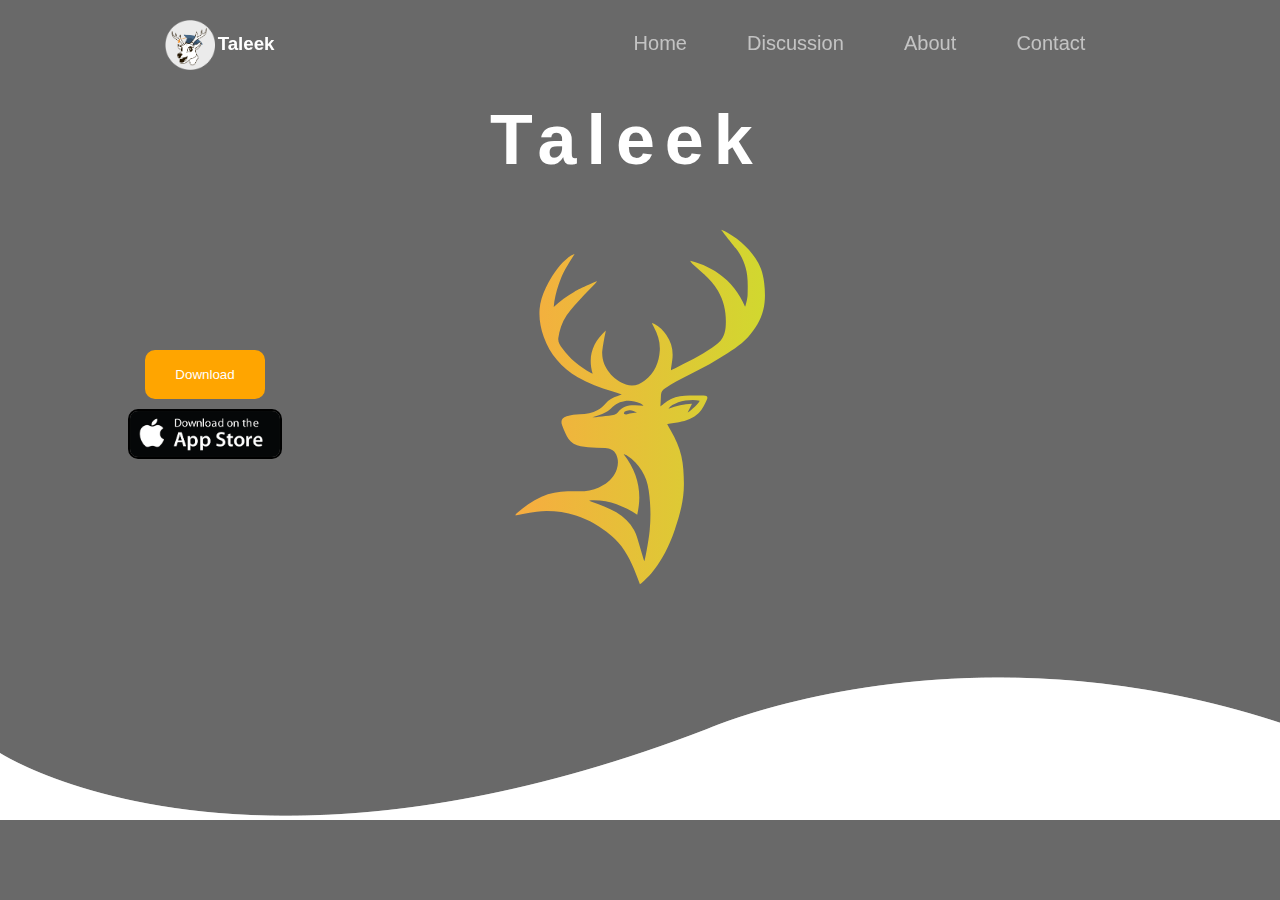
<file: index.html>
<!DOCTYPE html>
<html lang="en">

<head>
    <meta charset="UTF-8">
    <meta http-equiv="X-UA-Compatible" content="IE=edge">
    <meta name="viewport" content="width=device-width, initial-scale=1.0">
    <title>Project9-Taleek</title>
    <link rel="stylesheet" href="style.css">
    <link rel="stylesheet" href="project9.css">
</head>

<body>
    <!-- start header -->

    <header>
        <div class="par-logo">
            <img src="example 17/logo2.png" alt="" class="logo">
            <h3>Taleek</h3>
        </div>
        <label for="box" class="icon-menu menu"></label>
        <input id="box" class="check" type="checkbox">
        
        <nav class="nav">
            <a href="#">Home</a>
            <a href="#">Discussion</a>
            <a href="#">About</a>
            <a class="contact" href="#">Contact</a>
        </nav>


    </header>
    <!-- end header -->


    <!-- start main -->

    <main>
        <h1>Taleek</h1>
        <img src="example 17/Taleek.svg" alt="" class="big-img">
        <div class="dow">
            <button>Download</button>
            <img src="example 17/app-store.png" alt="" class="app-store">
        </div>
    </main>

    <!-- end main -->


    <!-- start wave -->

    <div class="wave">
        <!-- <img src="wave.png" alt="" class="wave"> -->
    </div>

    <!-- end wave -->

</body>

</html>
</file>
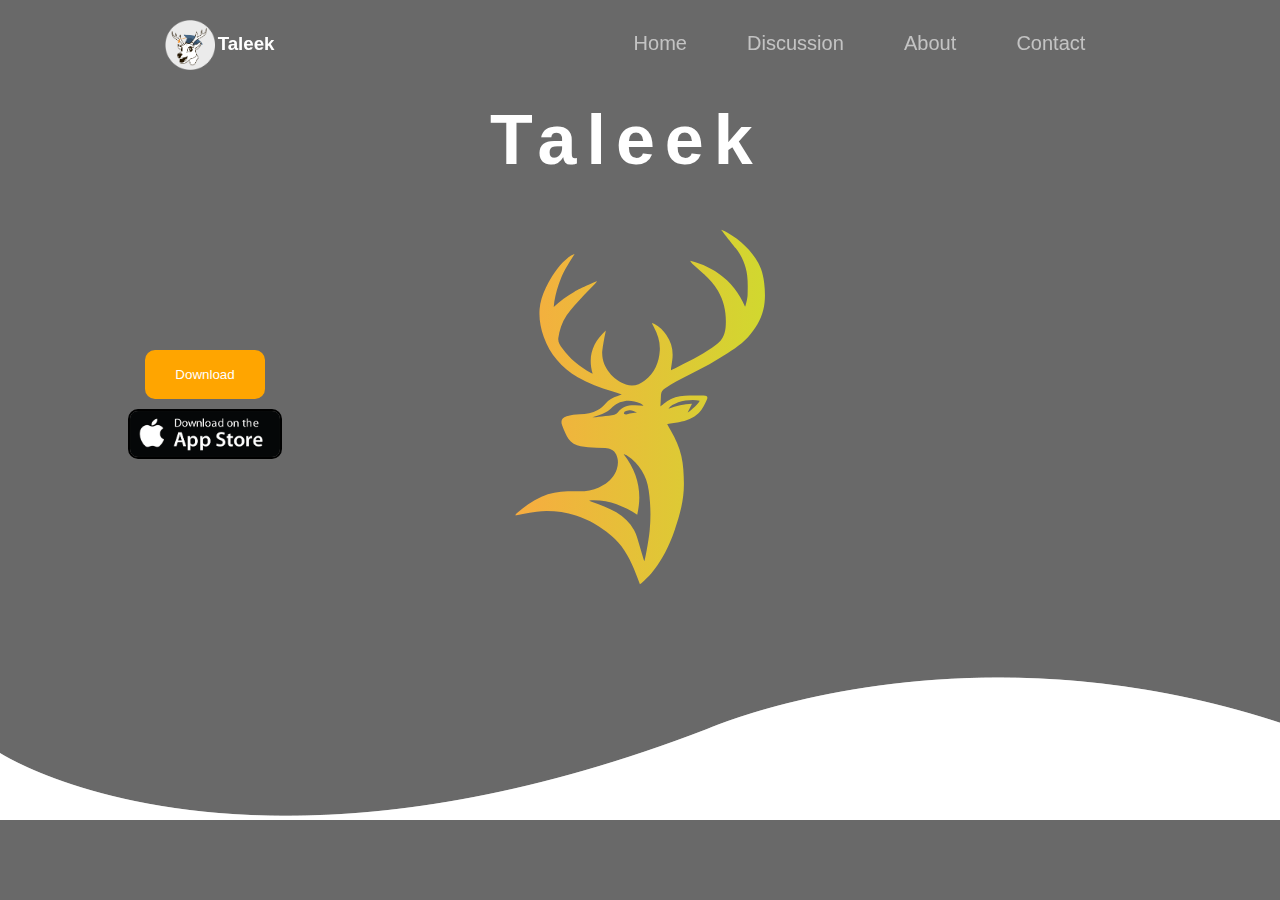
<file: project9.html>
<!DOCTYPE html>
<html lang="en">

<head>
    <meta charset="UTF-8">
    <meta http-equiv="X-UA-Compatible" content="IE=edge">
    <meta name="viewport" content="width=device-width, initial-scale=1.0">
    <title>Project9-Taleek</title>
    <link rel="stylesheet" href="style.css">
    <link rel="stylesheet" href="project9.css">
</head>

<body>
    <!-- start header -->

    <header>
        <div class="par-logo">
            <img src="example 17/logo2.png" alt="" class="logo">
            <h3>Taleek</h3>
        </div>
        <label for="box" class="icon-menu menu"></label>
        <input id="box" class="check" type="checkbox">
        
        <nav class="nav">
            <a href="#">Home</a>
            <a href="#">Discussion</a>
            <a href="#">About</a>
            <a class="contact" href="#">Contact</a>
        </nav>


    </header>
    <!-- end header -->


    <!-- start main -->

    <main>
        <h1>Taleek</h1>
        <img src="example 17/Taleek.svg" alt="" class="big-img">
        <div class="dow">
            <button>Download</button>
            <img src="example 17/app-store.png" alt="" class="app-store">
        </div>
    </main>

    <!-- end main -->


    <!-- start wave -->

    <div class="wave">
        <!-- <img src="wave.png" alt="" class="wave"> -->
    </div>

    <!-- end wave -->

</body>

</html>
</file>
<file: style.css>
@font-face {
  font-family: 'icomoon';
  src:  url('fonts/icomoon.eot?28au2j');
  src:  url('fonts/icomoon.eot?28au2j#iefix') format('embedded-opentype'),
    url('fonts/icomoon.ttf?28au2j') format('truetype'),
    url('fonts/icomoon.woff?28au2j') format('woff'),
    url('fonts/icomoon.svg?28au2j#icomoon') format('svg');
  font-weight: normal;
  font-style: normal;
  font-display: block;
}

[class^="icon-"], [class*=" icon-"] {
  /* use !important to prevent issues with browser extensions that change fonts */
  font-family: 'icomoon' !important;
  speak: never;
  font-style: normal;
  font-weight: normal;
  font-variant: normal;
  text-transform: none;
  line-height: 1;

  /* Better Font Rendering =========== */
  -webkit-font-smoothing: antialiased;
  -moz-osx-font-smoothing: grayscale;
}

.icon-menu:before {
  content: "\e9bd";
}
</file>
<file: project9.css>
/* =================
    start globar
   ================= */
* {
  margin: 0;
  color: #fff;
  /* max-width: 100%; */
  font-family:Arial, Helvetica, sans-serif;
}

/* =================
    end globar
   ================= */

/* =================
    start header
   ================= */
body {
  background-image: url(https://taleek.com/img/bg-layer.svg);
  background-repeat: no-repeat;
  height: 800px;
  background-size: cover;
  background-position: right;
  position: relative;
  background-color:dimgrey;
  backdrop-filter:blur(1px);
}
.logo {
  width: 50px;
  height: 50px;
}
header {
  display: flex;
  justify-content: space-around;
  margin-top: 20px;
}

.par-logo {
  width: 110px;
  display: flex;
  position: relative;
}
h3 {
  position: absolute;
  right: 0;
  top: 13px;
}
nav {
  width: 40%;
  display: flex;
  justify-content: space-around;
  position: relative;
  top: 12px;
}
a {
  text-decoration: none;
  font-size: 20px;
  opacity: 0.6;

}
a:hover {
  font-size: 21px;
  opacity: 1;
}
.icon-menu {
  display: none;
padding-left:5px;
  width: 50px;
}
.check{
  display:none;
}
@media (max-width: 745px) {
  nav {
    display:none;
  }
  header {
    justify-content: space-between;
    width: 80%;
    margin: 20px auto;
  }
  .menu {
    display: block;
    position: absolute;
    top: 3px;
    right:10px;
    font-size: 25px;
  }
  .menu,button:hover {
    cursor: pointer;
  }
  input:checked+ nav{

      display:flex;
      flex-direction:column;
   
      border-radius:15px 0 15px 15px;
      box-shadow:0 0 15px rgb(195, 182, 182);
      background-color: rgb(128, 125, 125, 1);
      top:43px;
      right:36px;
      width:260px;
      justify-content:center;
      position:absolute;
      padding-top:10px;
      padding-left:25px;
      padding-right:15px;
      z-index:1;  
  }
  nav::before{
    content:"";
    border-width:10px;
    width:1px;
    border-style:solid;
    border-color:transparent transparent  rgb(128, 125, 125, 1) transparent;
    position:absolute;
    right:0;
    top:-20px;
    
  }


  a{
    padding:8px;
    animation:mylink 1s 1;
    border-bottom:2px solid rgb(226, 220, 220);
  }
  a:hover{
    transform:translateX(10px);
    transition:.3s all;
  }
  @keyframes mylink {
    0%{
      transform:translateX(30px)
    }
    100%{
      transform:translateX(0)
    }

    
  }

  .contact{
    border:0;
  }

}



/* =================
    end header
   ================= */

/* =================
    start main
   ================= */
h1 {
  width: 300px;
  font-size: 70px;
  margin: 30px auto;
  letter-spacing: 10px;
  animation:myh1 7s infinite;
  
}
@keyframes myh1{
  0%{
    letter-spacing:10px;
  }
  50%{
    letter-spacing:20px;
    opacity:0.5;
  }
  100%{
    letter-spacing:10px;
  }
}

.big-img {
  display: flex;
  justify-content: center;
  width: 700px;
  margin: auto;
  animation:mytaleek 7s infinite;
}
@keyframes mytaleek{
  0%{
    transform:translateX(0);
  }
  50%{
    transform:translateX(70px);
    opacity:0.5;
  }
  100%{
    transform:translateX(0);
  }
}
main {
  position: relative;

  height: 400px;
}
.dow {
  
    top:60%;
  position: absolute;
  text-align: center;
  left: 10%;
}
.app-store {
  width: 150px;
  display: block;
  border: 2px solid black;
  border-radius: 10px;
}
button {
  background-color: orange;
  border: none;
  padding: 17px;
  padding-left: 30px;
  padding-right: 30px;
  border-radius: 10px;
  margin: 10px;
  animation:mybotton 3s infinite;
}
@keyframes mybotton{
  0%{
    transform:scale(1);
    border-radius:10px;
  }
  50%{
    transform:scale(1.1);
    border-radius:20px;
    
  }
  100%{
    transform:scale(1);
    border-radius:10px;
  }
}
@media (max-width: 800px) {
  .big-img {
    width: 100%;
    height:300px;
    position: absolute;
    left:0;
    
  }
  .dow {
    position: absolute;
    top:100%;
    left:35%;
    
  }
}
/* =================
    end main
   ================= */


   /* =================
    start wave
   ================= */

   .wave{
    height:143px;
    position:absolute;
    width: 100%;
    bottom: 0;
    background-image:url(wave.png);
    animation:wave 250s infinite;
   }

   @keyframes wave{
    0%{
       background-position:10000px;
    }
    50%{
      background-position:500px;
      
    }
    100%{
      background-position:10000px;
    }
   }
   .wave::before{
     content:"";
     height:143px;
     position:absolute;
     width: 100%;
     bottom: 0;
     background-image:url(wave.png);
     animation:wave-chadow 250s infinite;
     opacity:.5;
   }
   @keyframes wave-chadow{
    0%{
       background-position:-9000px;
    }
    50%{
      background-position:-500px;
      
    }
    100%{
      background-position:-9000px;

    }
  }
      /* =================
    start wave
   ================= */
</file>
